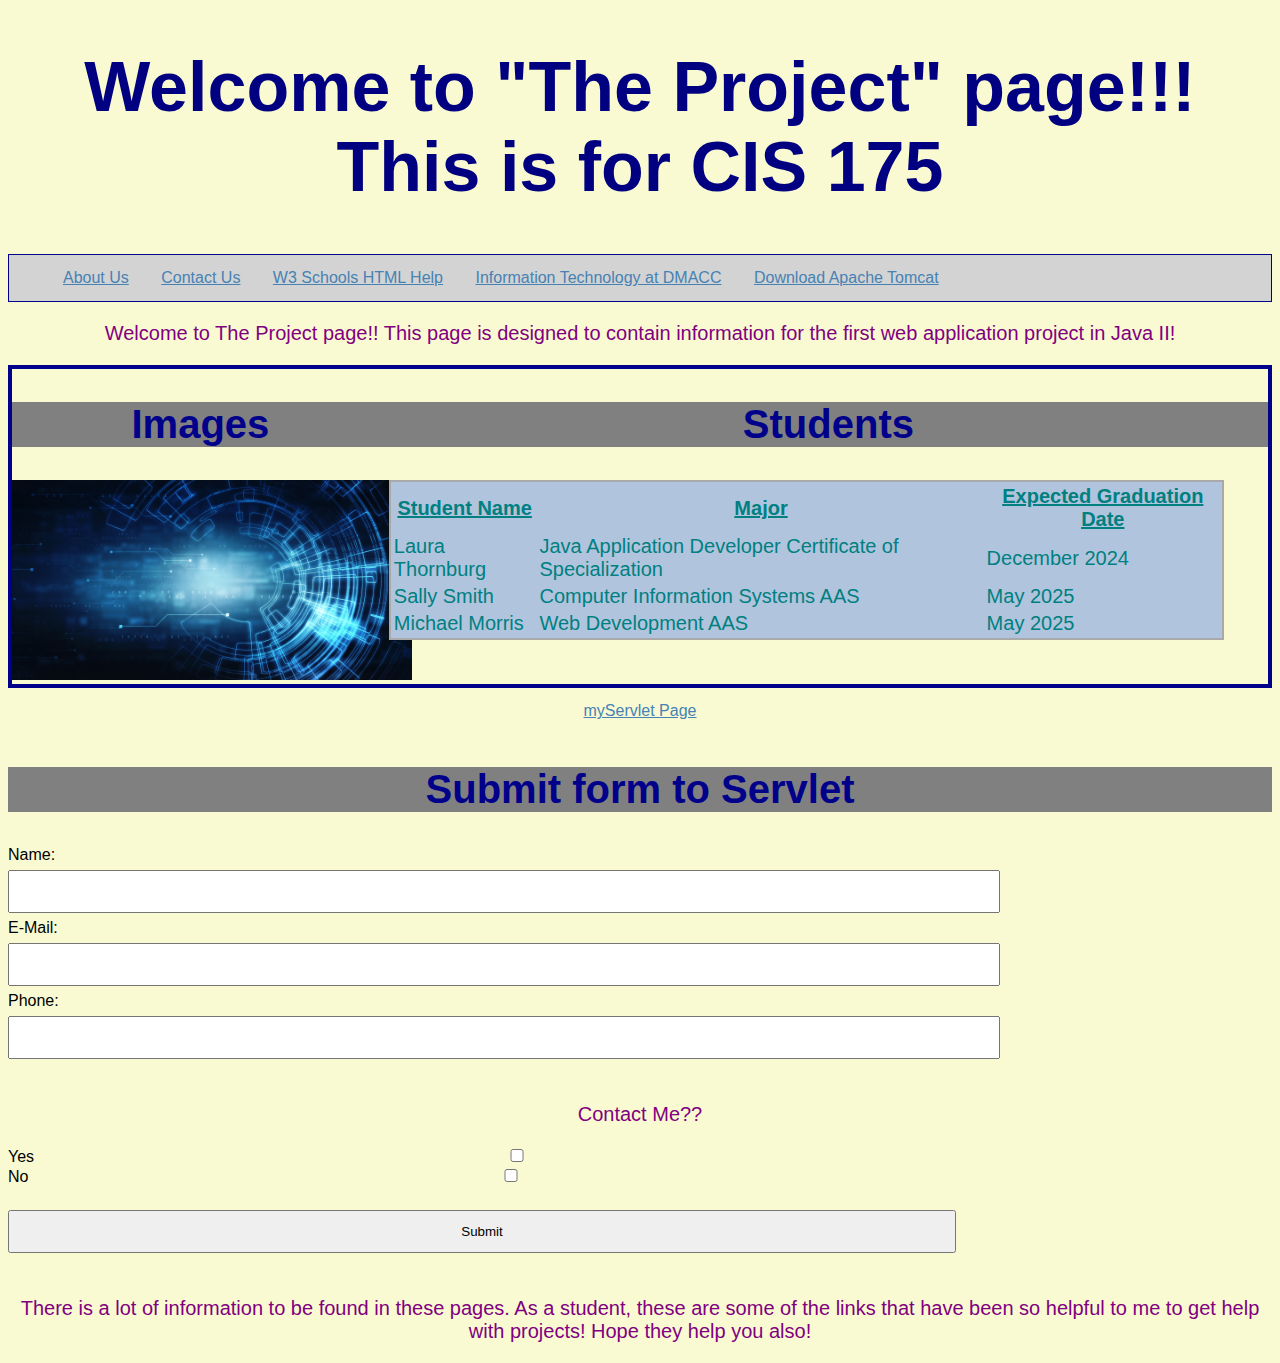
<file: src/main/webapp/index.html>
<!DOCTYPE html>
<html>
    <head>
        <title>The Project</title>
        <!--author: Laura Thornburg
        Date: 9/2/24-->
        <meta http-equiv="Content-Type" content="text/html; charset=UTF-8">
        <link rel="stylesheet" href="styles/main.css">
    </head>
    <body>
        <h1>Welcome to "The Project" page!!!  This is for CIS 175</h1>
        
        <nav>
            <ul>
                <li><a href="supplementPages/aboutUs.html">About Us</a></li>
                <li><a href="supplementPages/contactUsForm.html">Contact Us</a></li>
                <li><a href="https://www.w3schools.com/html/" target="_blank">W3 Schools HTML Help</a></li>
                <li><a href="https://www.dmacc.edu/pathways/it/index.html" target="_blank">Information Technology at DMACC</a></li>
                <li><a href="https://tomcat.apache.org/download-10.cgi" target="_blank">Download Apache Tomcat</a></li>
            </ul>
        </nav>
        <p>Welcome to The Project page!! This page is designed to contain information for the first web application project in Java II!</p>
        
        <div class="columncontainer">
        <div>      
            <h2>Images</h2>
            <img src="images/TechnologyFiberImage.jpeg" alt="Picture of fiber" style="width:400px; height:200px;"> 
        </div>
            
        <div>
            <h2>Students</h2>
            <table>
            <tr>
                <th>Student Name</th>
                <th>Major</th>
                <th>Expected Graduation Date</th>
            </tr>
            
            <tr>
                <td>Laura Thornburg</td>
                <td>Java Application Developer Certificate of Specialization</td>
                <td>December 2024</td>
            </tr>
            
            <tr>
            <td>Sally Smith</td>
            <td>Computer Information Systems AAS</td>
            <td>May 2025</td>
            </tr>
            
            <tr>
                <td>Michael Morris</td>
                <td>Web Development AAS</td>
                <td>May 2025</td>
            </tr>
            
            </table>  
        </div>
        
        </div>
        <a href="myServlet">myServlet Page </a>
        <h2>Submit form to Servlet</h2>
        <form action="myServlet" method="post">
            <label>Name:</label><br>
                <input type="text" id="userName" name="userName"
                       value=""/><br>
            <label>E-Mail:</label><br>
                <input type="text" id="eMail" name="eMail"
                       value=""/><br>
                <label>Phone:</label><br>
                <input type="text" id="phoneNum" name="phoneNum"
                       value=""/><br>
                <br>
                <p>Contact Me??</P>
                <div>
              <label for="Yes">Yes</label>
              <input type="checkbox" id="how_contact" name="choice" value="Yes, Contact Me">
              <br>
              <label for="No">No  </label>
              <input type="checkbox" id="how_contact" name="choice" value="No, Don't Contact Me"> 
              </div>
              <br>
              <input type="submit" value="Submit">
        </form>
       
        <br>     
        <p>
        There is a lot of information to be found in these pages.  As a student, these are some of the links that have been so helpful to me to get help with projects!  Hope they help you also!    
        </p>
        
        </body>
</html>
</file>
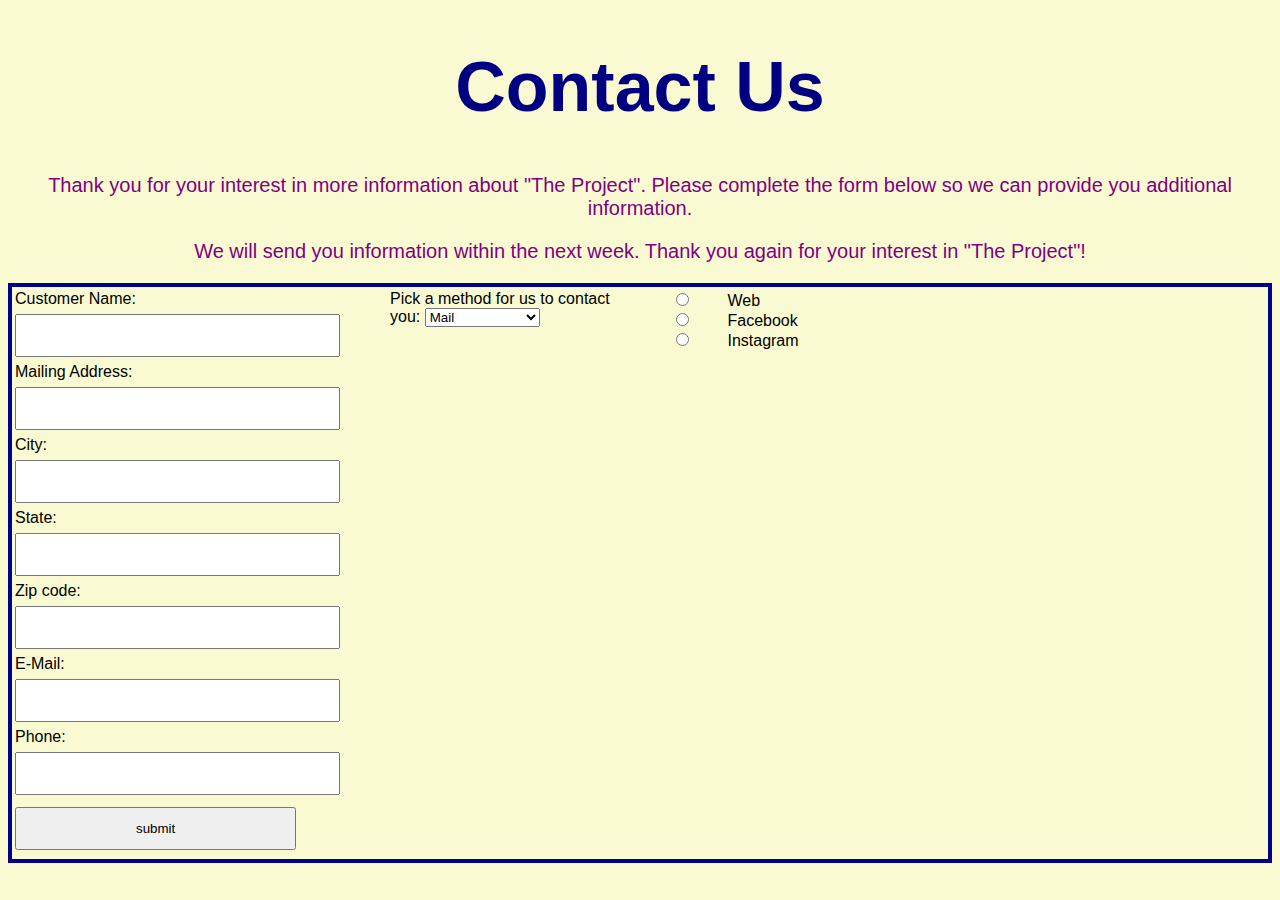
<file: src/main/webapp/supplementPages/contactUsForm.html>
<!DOCTYPE html>
<!--
Click nbfs://nbhost/SystemFileSystem/Templates/Licenses/license-default.txt to change this license
Click nbfs://nbhost/SystemFileSystem/Templates/JSP_Servlet/Html.html to edit this template
-->

    <head>
        <title>About Us</title>
        <!--author: Laura Thornburg
        Date: 9/2/24-->
        <meta charset="UTF-8">
        <meta name="viewport" content="width=device-width, initial-scale=1.0">
        <link rel="stylesheet" href="../styles/main.css">
    </head>
    
    <body>
<h1 id="Heading1" class="">Contact Us</h1>

<p>
    Thank you for your interest in more information about "The Project".  Please complete the form below so we can provide you additional information.
</p>

<p>
    We will send you information within the next week.  Thank you again for your interest in "The Project"!
</p>

  <div class="formContainer">
      <div>
       <form action="getAddress" method="post">          
           <label>Customer Name:</label><br>
                <input type="text" id="custName" name="customer"
                       value=""/><br>
                <label>Mailing Address:</label><br>
                <input type="text" id="mail" name="mailAddress"
                       value=""/><br>
                <label>City:</label><br>
                <input type="text" id="city" name="cityAddress"
                       value=""/><br>
                <label>State:</label><br>
                <input type="text" id="state" name="stateAddress"
                       value=""/><br>
                <label>Zip code:</label><br>
                <input type="text" id="zipcode" name="zipAddress"
                       value=""/><br>
                <label>E-Mail:</label><br>
                <input type="text" id="email" name="email"
                       value=""/><br>
                <label>Phone:</label><br>
                <input type="text" id="phone" name="phone"
                       value=""/><br>
                
                <input type="submit" value="submit">
                       <br>
            </form>
      </div>
      
      <div>
          <label for="contactType">Pick a method for us to contact you:</label>
          <select name="contactType" id="contactType">
              <option value="mail">Mail</option>
              <option value="e_mail">E-Mail</option>
              <option value="phone">Phone</option>
              <option value="directMessage">Direct Message</option>
          </select>
      </div>
      
        <div>
          <form>
              <input type="radio" id="web" name="found_how" value="web">
              <label for="Web">Web</label><br>
              <input type="radio" id="facebook" name="found_how" value="facebook">
              <label for="feb">Facebook</label><br>
              <input type="radio" id="instagram" name="found_how" value="instagram">
              <label for="instagram">Instagram</label><br>   
          </form>
      </div>
      
        </div>
      

</body>
</html>
</file>
<file: src/main/webapp/styles/main.css>
/*
Click nbfs://nbhost/SystemFileSystem/Templates/Licenses/license-default.txt to change this license
Click nbfs://nbhost/SystemFileSystem/Templates/JSP_Servlet/CascadeStyleSheet.css to edit this template
*/
/* 
    Created on : Sep 5, 2024, 6:43:29 PM
    Author     : Laura Thornburg
*/

body {
    font-family: Arial, Helvetica, sans-serif;
    background-color: lightgoldenrodyellow;
}

h1 {
    text-align: center;
    font-size: 70px;
    color: navy;
}

h2 {
    text-align: center;
    font-size: 40px;
    color: darkblue;
    background-color: gray;
}

p {
    font-size: 20px;
    text-align: center;
    color: purple;
}

ul {
    border: 1px solid darkblue;
    background-color: lightgray;
}

li {
    display: inline-grid;
}

a {
    display: block;
    text-align: center;
    padding: 14px;
    color: steelblue;
}

p.solid {
    border-style: solid;
}

table {
    color: teal;
    font-size: 20px;
    width: 95%;
    border: 2px solid darkgray;
    background-color: lightsteelblue;
}

th {
    text-decoration: underline;
}

.columncontainer {
    display: grid;
    grid-template-columns: 30% 70%;
    border: 4px solid darkblue;
}

.columncontainer > div {
    width: 100%;
}

input {
    width: 75%;
}

input[type=text] {
    padding: 12px 20px;
    margin: 6px 0;
}

input[type=submit] {
    padding: 12px 20px;
    margin: 6px 0;
}

input[type=radio] {
    width: 20%;
}

.formContainer {
    display: grid;
    grid-template-columns: 30% 20% 30%;
    border: 4px solid darkblue;
    padding: 3px;
}

.formontainer > div {
    width: 80%;
}
</file>
